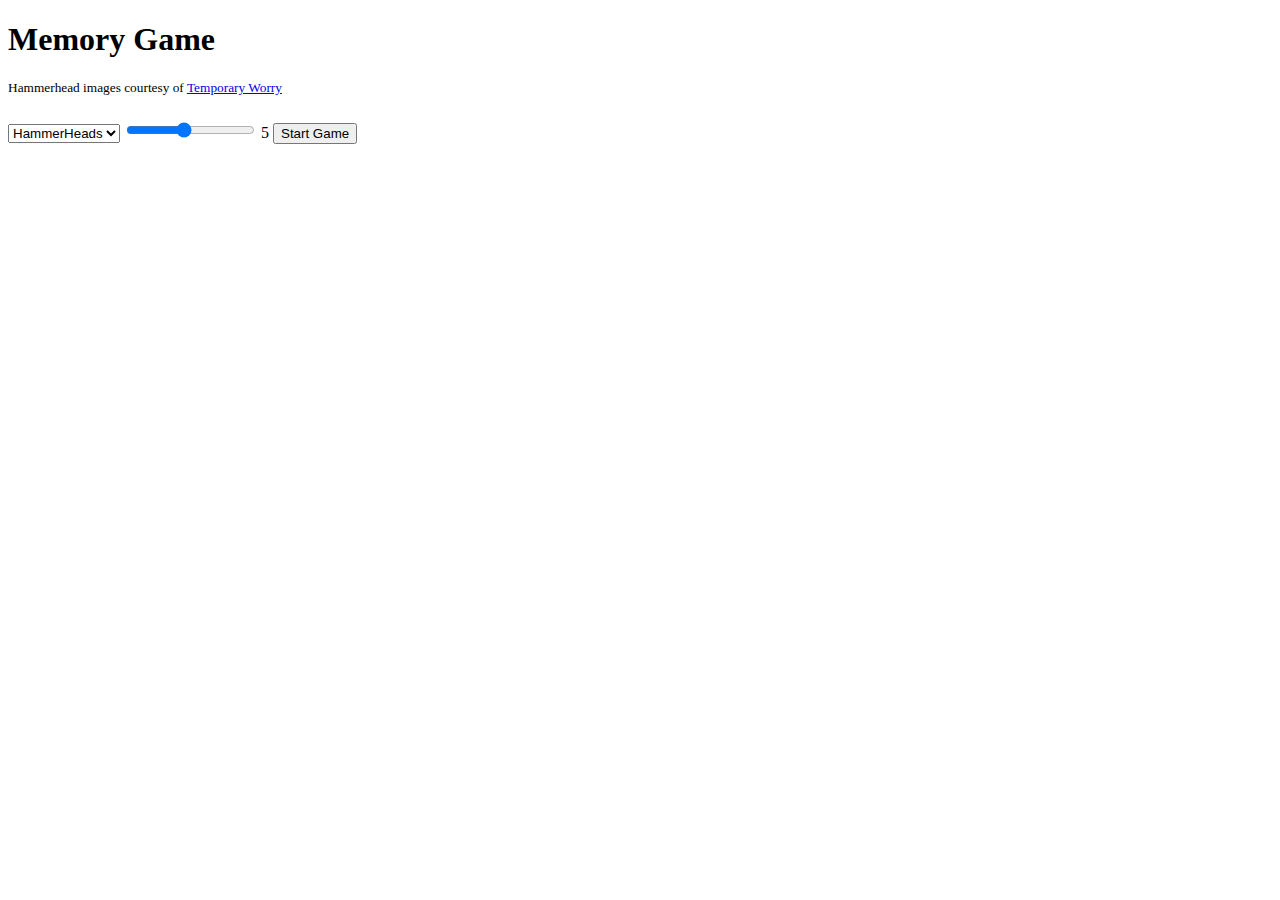
<file: index.html>
<!DOCTYPE html>
<html lang="en">

<head>
    <meta charset="UTF-8">
    <meta name="viewport" content="width=device-width, initial-scale=1.0">
    <title>Memory Game</title>
    <link rel="stylesheet" href="memory.css">
</head>

<body>
    <h1>Memory Game</h1>
    <sup>Hammerhead images courtesy of <a href="https://www.instagram.com/temporary.worry/">Temporary
            Worry</a></sup><br>
    <br>
    <select>
        <option value="hammerhead"> HammerHeads </option>
        <option value="notebook">Notebook</option>
    </select>
    <input type=range id=sets min=1 max=10 step=1 value="5"> <span id="count">5</span>
    <button data-game="start">Start Game</button>

    <div id="game"></div>

    <script src="memory.js"></script>
</body>

</html>
</file>
<file: memory.css>
div#game {
    display: flex;
    flex-wrap: wrap;
}

#game>div {
    font-size: 24px;
    border: solid 1px black;
    padding: 4px;
    margin: 2px;
    text-align: center;
    flex: fit-content;
    height: 300px;
    width: 300px;
}

#game img {
    width: 100%;
}

.hidden {
    background-color: black;
}

.hidden * {
    display: none;

}
</file>
